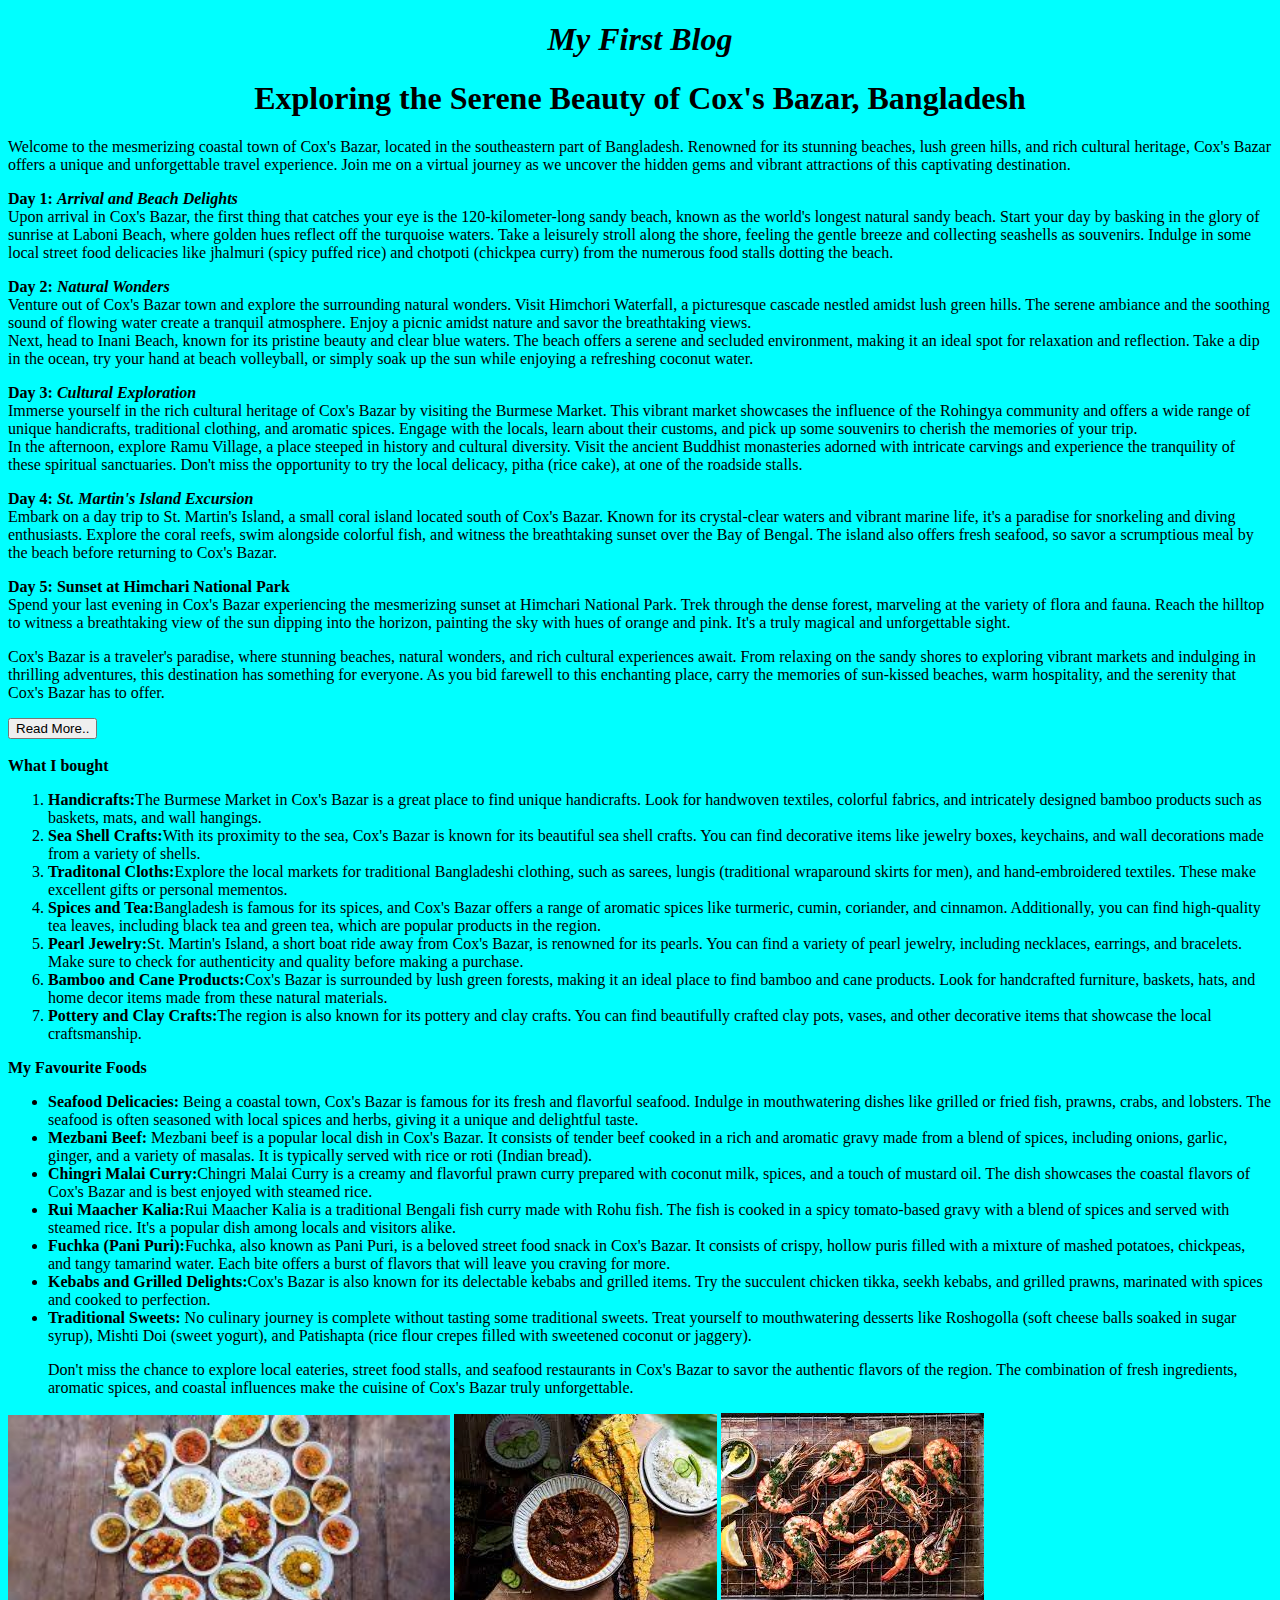
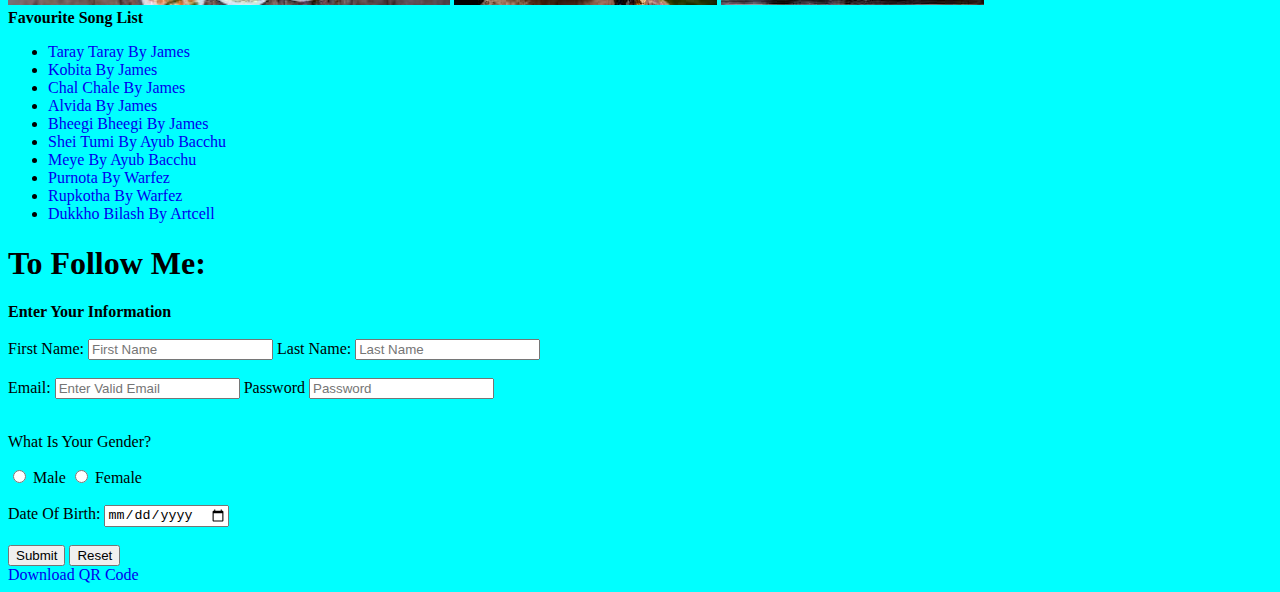
<file: index.html>
<!DOCTYPE html>
<html lang="en">
<head>
    <meta charset="UTF-8">
    <meta name="viewport" content="width=device-width, initial-scale=1.0">
    <link rel="shortcut icon" href="https://static.thenounproject.com/png/3359816-200.png" type="image/x-icon">  <!-- favicon  -->
    <link rel="stylesheet" href="style.css">
    <title>My First Vlog</title>
</head>
<body>
    <h1 style="text-align: center;"> <em>My First</em> <i> Blog </i> </h1>
    <h1 style="text-align: center;"> Exploring the Serene Beauty of Cox's Bazar, Bangladesh </h1>
    
    <div>
        <p>Welcome to the mesmerizing coastal town of Cox's Bazar, located in the southeastern part of Bangladesh. Renowned for its stunning beaches, lush green hills, and rich cultural heritage, Cox's Bazar offers a unique and unforgettable travel experience. Join me on a virtual journey as we uncover the hidden gems and vibrant attractions of this captivating destination.
        </p>
        <p>
            <b>Day 1:</b> <i><b>Arrival and Beach Delights</b></i> 
            <br>
            Upon arrival in Cox's Bazar, the first thing that catches your eye is the 120-kilometer-long sandy beach, known as the world's longest natural sandy beach. Start your day by basking in the glory of sunrise at Laboni Beach, where golden hues reflect off the turquoise waters. Take a leisurely stroll along the shore, feeling the gentle breeze and collecting seashells as souvenirs. Indulge in some local street food delicacies like jhalmuri (spicy puffed rice) and chotpoti (chickpea curry) from the numerous food stalls dotting the beach.
        </p>

        <p>
            <b>Day 2:</b> <b><i>Natural Wonders</i></b>
            <br>
            Venture out of Cox's Bazar town and explore the surrounding natural wonders. Visit Himchori Waterfall, a picturesque cascade nestled amidst lush green hills. The serene ambiance and the soothing sound of flowing water create a tranquil atmosphere. Enjoy a picnic amidst nature and savor the breathtaking views.
            <br>
            Next, head to Inani Beach, known for its pristine beauty and clear blue waters. The beach offers a serene and secluded environment, making it an ideal spot for relaxation and reflection. Take a dip in the ocean, try your hand at beach volleyball, or simply soak up the sun while enjoying a refreshing coconut water.
        </p>

        <p>
            <b>Day 3: </b> <b><i> Cultural Exploration</i></b>
            <br>
            Immerse yourself in the rich cultural heritage of Cox's Bazar by visiting the Burmese Market. This vibrant market showcases the influence of the Rohingya community and offers a wide range of unique handicrafts, traditional clothing, and aromatic spices. Engage with the locals, learn about their customs, and pick up some souvenirs to cherish the memories of your trip.
            <br>
            In the afternoon, explore Ramu Village, a place steeped in history and cultural diversity. Visit the ancient Buddhist monasteries adorned with intricate carvings and experience the tranquility of these spiritual sanctuaries. Don't miss the opportunity to try the local delicacy, pitha (rice cake), at one of the roadside stalls.
        </p>

        <p>
            <b>Day 4:</b> <b><i>St. Martin's Island Excursion</i></b>
            <br>
            Embark on a day trip to St. Martin's Island, a small coral island located south of Cox's Bazar. Known for its crystal-clear waters and vibrant marine life, it's a paradise for snorkeling and diving enthusiasts. Explore the coral reefs, swim alongside colorful fish, and witness the breathtaking sunset over the Bay of Bengal. The island also offers fresh seafood, so savor a scrumptious meal by the beach before returning to Cox's Bazar.
        </p>
        
        <p>
            <b>Day 5:</b> <b><i></i>Sunset at Himchari National Park</b>
            <br>
            Spend your last evening in Cox's Bazar experiencing the mesmerizing sunset at Himchari National Park. Trek through the dense forest, marveling at the variety of flora and fauna. Reach the hilltop to witness a breathtaking view of the sun dipping into the horizon, painting the sky with hues of orange and pink. It's a truly magical and unforgettable sight.
        </p>

        <p>Cox's Bazar is a traveler's paradise, where stunning beaches, natural wonders, and rich cultural experiences await. From relaxing on the sandy shores to exploring vibrant markets and indulging in thrilling adventures, this destination has something for everyone. As you bid farewell to this enchanting place, carry the memories of sun-kissed beaches, warm hospitality, and the serenity that Cox's Bazar has to offer.
        </p>
        

   
        
        <button>Read More..</button>
    </div>
    <br>
    <span> <b>What I bought</b></span>
    <ol>
        <li><b>Handicrafts:</b>The Burmese Market in Cox's Bazar is a great place to find unique handicrafts. Look for handwoven textiles, colorful fabrics, and intricately designed bamboo products such as baskets, mats, and wall hangings. </li>
        <li><b>Sea Shell Crafts:</b>With its proximity to the sea, Cox's Bazar is known for its beautiful sea shell crafts. You can find decorative items like jewelry boxes, keychains, and wall decorations made from a variety of shells.</li>
        <li><b>Traditonal Cloths:</b>Explore the local markets for traditional Bangladeshi clothing, such as sarees, lungis (traditional wraparound skirts for men), and hand-embroidered textiles. These make excellent gifts or personal mementos.</li>
        <li><b>Spices and Tea:</b>Bangladesh is famous for its spices, and Cox's Bazar offers a range of aromatic spices like turmeric, cumin, coriander, and cinnamon. Additionally, you can find high-quality tea leaves, including black tea and green tea, which are popular products in the region.</li>
        <li><b>Pearl Jewelry:</b>St. Martin's Island, a short boat ride away from Cox's Bazar, is renowned for its pearls. You can find a variety of pearl jewelry, including necklaces, earrings, and bracelets. Make sure to check for authenticity and quality before making a purchase.</li>
        <li><b>Bamboo and Cane Products:</b>Cox's Bazar is surrounded by lush green forests, making it an ideal place to find bamboo and cane products. Look for handcrafted furniture, baskets, hats, and home decor items made from these natural materials.</li>
        <li><b>Pottery and Clay Crafts:</b>The region is also known for its pottery and clay crafts. You can find beautifully crafted clay pots, vases, and other decorative items that showcase the local craftsmanship.</li>
    </ol>
    <span><b>My Favourite Foods</b></span>
    <ul>
        <li> <b>Seafood Delicacies:</b> Being a coastal town, Cox's Bazar is famous for its fresh and flavorful seafood. Indulge in mouthwatering dishes like grilled or fried fish, prawns, crabs, and lobsters. The seafood is often seasoned with local spices and herbs, giving it a unique and delightful taste.</li>
        <li> <b>Mezbani Beef:</b> Mezbani beef is a popular local dish in Cox's Bazar. It consists of tender beef cooked in a rich and aromatic gravy made from a blend of spices, including onions, garlic, ginger, and a variety of masalas. It is typically served with rice or roti (Indian bread).</li>
        <li><b>Chingri Malai Curry:</b>Chingri Malai Curry is a creamy and flavorful prawn curry prepared with coconut milk, spices, and a touch of mustard oil. The dish showcases the coastal flavors of Cox's Bazar and is best enjoyed with steamed rice.</li>
        <li><b>Rui Maacher Kalia:</b>Rui Maacher Kalia is a traditional Bengali fish curry made with Rohu fish. The fish is cooked in a spicy tomato-based gravy with a blend of spices and served with steamed rice. It's a popular dish among locals and visitors alike.</li>
        <li><b>Fuchka (Pani Puri):</b>Fuchka, also known as Pani Puri, is a beloved street food snack in Cox's Bazar. It consists of crispy, hollow puris filled with a mixture of mashed potatoes, chickpeas, and tangy tamarind water. Each bite offers a burst of flavors that will leave you craving for more. </li>
        <li><b>Kebabs and Grilled Delights:</b>Cox's Bazar is also known for its delectable kebabs and grilled items. Try the succulent chicken tikka, seekh kebabs, and grilled prawns, marinated with spices and cooked to perfection.</li>
        <li><b>Traditional Sweets:</b> No culinary journey is complete without tasting some traditional sweets. Treat yourself to mouthwatering desserts like Roshogolla (soft cheese balls soaked in sugar syrup), Mishti Doi (sweet yogurt), and Patishapta (rice flour crepes filled with sweetened coconut or jaggery).</li>
        <p>Don't miss the chance to explore local eateries, street food stalls, and seafood restaurants in Cox's Bazar to savor the authentic flavors of the region. The combination of fresh ingredients, aromatic spices, and coastal influences make the cuisine of Cox's Bazar truly unforgettable.</p>
    </ul>
    <img src="image/foods.jpeg" alt="foods" height="190px">
    <img src="image/mezbani.jpeg" alt="mezbani">
    <img src="image/chingri.jpeg" alt="chingri">

    <div>
        <span><b>Favourite Song List</b></span>
        <ul>
            <li><a href="https://youtu.be/wgRJCQNxZ_M" target="_blank" style="text-decoration: none;">Taray Taray By James</a></li>
            <li><a href="https://youtu.be/wnfUpOch510" target="_blank" style="text-decoration: none;">Kobita By James</a></li>
            <li><a href="https://youtu.be/2rBiglpD7pw" target="_blank" style="text-decoration: none;">Chal Chale By James</a></li>
            <li><a href="https://youtu.be/cgZa220VNIA" target="_blank" style="text-decoration: none;">Alvida By James</a></li>
            <li><a href="https://youtu.be/KPQTHLnqORw" target="_blank" style="text-decoration: none;">Bheegi Bheegi By James</a></li>            
            <li><a href="https://youtu.be/SYe-x9ZQF7o" target="_blank" style="text-decoration: none;">Shei Tumi By Ayub Bacchu</a></li>            
            <li><a href="https://youtu.be/E17IF68WoPc" target="_blank" style="text-decoration: none;">Meye By Ayub Bacchu</a></li>            
            <li><a href="https://youtu.be/KmDLj7i06KY" target="_blank" style="text-decoration: none;" > Purnota By Warfez</a></li>            
            <li><a href="https://youtu.be/CLUL2eO9o9w" target="_blank" style="text-decoration: none;" > Rupkotha By Warfez</a></li>            
            <li><a href="https://youtu.be/ECh1rS2ipJw" target="_blank" style="text-decoration: none;" >Dukkho Bilash By Artcell</a></li>
        </ul>
    </div>

    <div>
        <form>
            <h1>To Follow Me:</h1>
            <strong>Enter Your Information</strong>
            <br>
            <br>
            <label for="fname">First Name:</label>
            <input type="text" name="fname" id="fname" placeholder="First Name">
            <label for="lname">Last Name:</label>
            <input type="text" name="lname" id="lname" placeholder="Last Name">
            <br>
            <br>
            <label for="enmail">Email:</label>
            <input type="email" name="email" id="email" placeholder="Enter Valid Email">
            <label for="password">Password</label>
            <input type="password" name="password" id="password" placeholder="Password">
            <br>
            <br>
            <p>What Is Your Gender?</p>
            <input type="radio" id="male" form="male" name="gender">
            <label for="male">Male</label>
            <input type="radio" id="female" form="female" name="gender">
            <label for="female">Female</label>
            <br>
            <br>
            <label for="bdy">Date Of Birth:</label>
            <input type="date" name="bdy" id="bdy">
            <br>
            <br>
            <button type="submit">Submit</button>
            <button type="reset">Reset</button>

           

        
        </form>

        <a href="image/wallpaperflare.com_wallpaper(2).jpg" download="download" style="text-decoration:none;">Download QR Code </a>
    </div>
    <script src="practice.js"></script>

    
</body>
</html>
</file>
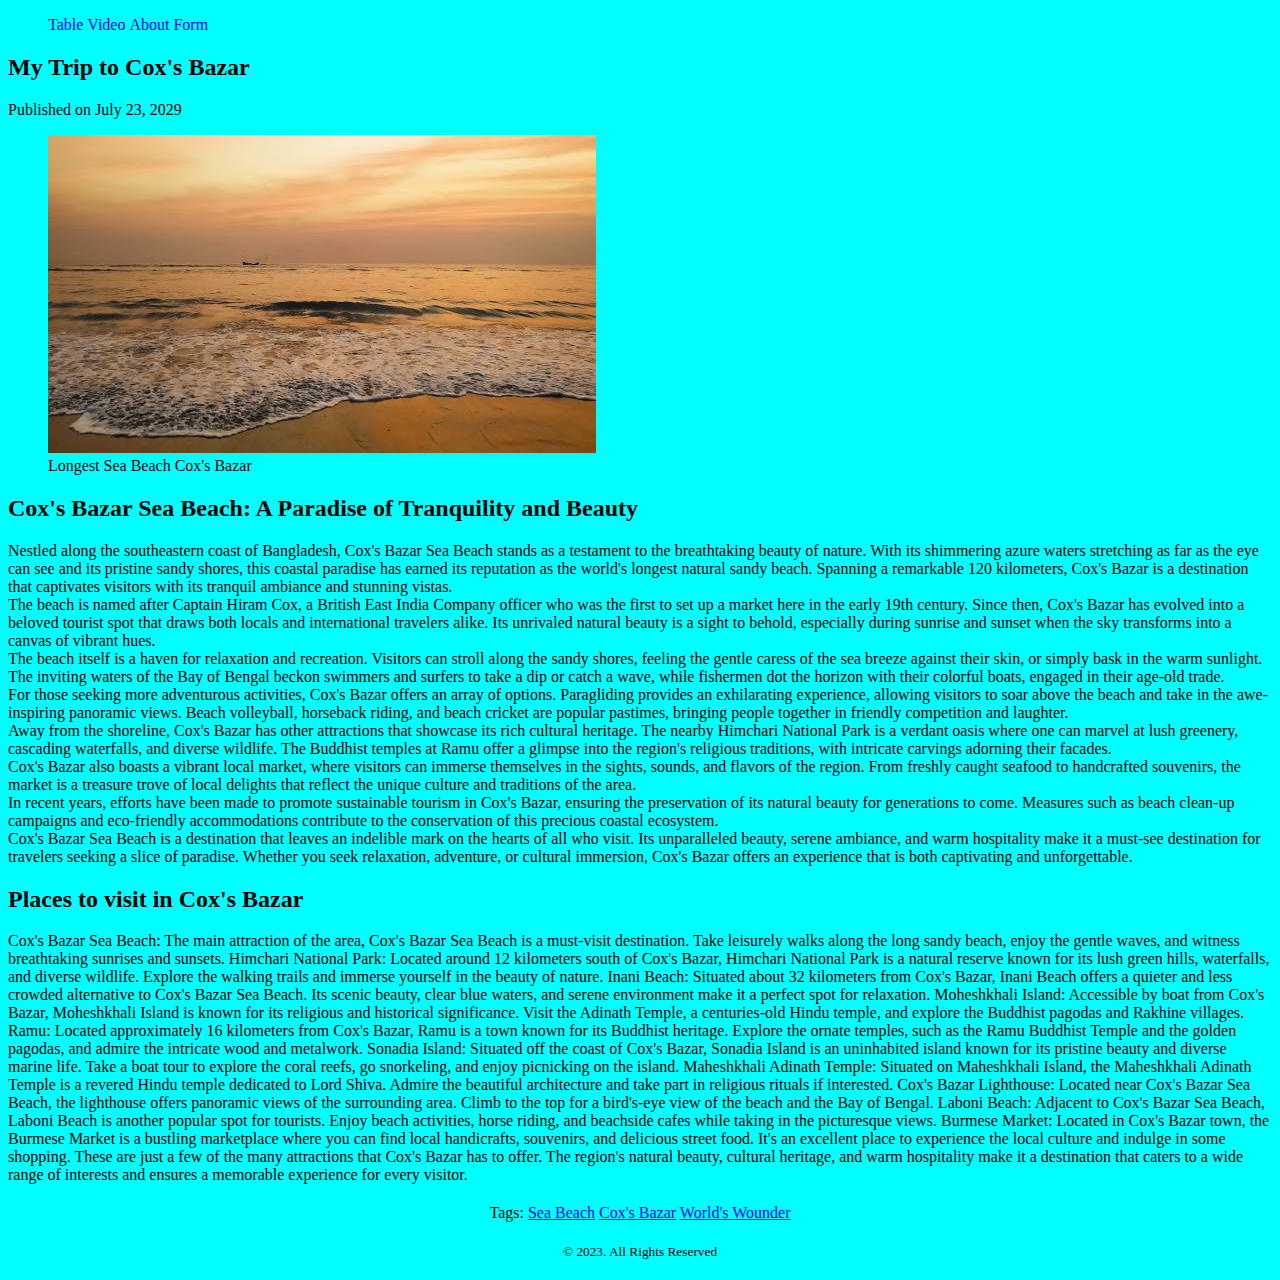
<file: blog.html>
<!DOCTYPE html>
<html lang="en">
<head>
    <meta charset="UTF-8">
    <meta name="viewport" content="width=device-width, initial-scale=1.0">
    <title>My Blogs</title>
    <link rel="stylesheet" href="/styles/blog.css">
</head>
<body>
    <header>
        <nav>
            <ul>
                <li><a target="_blank" href="table.html">Table</a></li>
                <li><a href="video.html">Video</a></li>
                <li><a target="_blank" href="#">About</a></li>
                <li><a href="form.html">Form</a></li>

            </ul>
        </nav>

    </header>
    <main>
        <article>
            <header>
                <h2>My Trip to Cox's Bazar</h2>
                <p>Published on <time datetime="2019-07-23">July 23, 2029</time> </p>
            </header>
            <figure>
                <img src="./image/coxsbazar.jpg" alt="coxs bazar">
                <figcaption>Longest Sea Beach Cox's Bazar</figcaption>
            </figure>
            <section>
                <h2>Cox's Bazar Sea Beach: A Paradise of Tranquility and Beauty</h2>
                <p>Nestled along the southeastern coast of Bangladesh, Cox's Bazar Sea Beach stands as a testament to the breathtaking beauty of nature. With its shimmering azure waters stretching as far as the eye can see and its pristine sandy shores, this coastal paradise has earned its reputation as the world's longest natural sandy beach. Spanning a remarkable 120 kilometers, Cox's Bazar is a destination that captivates visitors with its tranquil ambiance and stunning vistas. <br>

                    The beach is named after Captain Hiram Cox, a British East India Company officer who was the first to set up a market here in the early 19th century. Since then, Cox's Bazar has evolved into a beloved tourist spot that draws both locals and international travelers alike. Its unrivaled natural beauty is a sight to behold, especially during sunrise and sunset when the sky transforms into a canvas of vibrant hues. <br>
                    
                    The beach itself is a haven for relaxation and recreation. Visitors can stroll along the sandy shores, feeling the gentle caress of the sea breeze against their skin, or simply bask in the warm sunlight. The inviting waters of the Bay of Bengal beckon swimmers and surfers to take a dip or catch a wave, while fishermen dot the horizon with their colorful boats, engaged in their age-old trade. <br>
                    
                    For those seeking more adventurous activities, Cox's Bazar offers an array of options. Paragliding provides an exhilarating experience, allowing visitors to soar above the beach and take in the awe-inspiring panoramic views. Beach volleyball, horseback riding, and beach cricket are popular pastimes, bringing people together in friendly competition and laughter. <br>
                    
                    Away from the shoreline, Cox's Bazar has other attractions that showcase its rich cultural heritage. The nearby Himchari National Park is a verdant oasis where one can marvel at lush greenery, cascading waterfalls, and diverse wildlife. The Buddhist temples at Ramu offer a glimpse into the region's religious traditions, with intricate carvings adorning their facades. <br>
                    
                    Cox's Bazar also boasts a vibrant local market, where visitors can immerse themselves in the sights, sounds, and flavors of the region. From freshly caught seafood to handcrafted souvenirs, the market is a treasure trove of local delights that reflect the unique culture and traditions of the area. <br>
                    
                    In recent years, efforts have been made to promote sustainable tourism in Cox's Bazar, ensuring the preservation of its natural beauty for generations to come. Measures such as beach clean-up campaigns and eco-friendly accommodations contribute to the conservation of this precious coastal ecosystem.
                    <br>
                    Cox's Bazar Sea Beach is a destination that leaves an indelible mark on the hearts of all who visit. Its unparalleled beauty, serene ambiance, and warm hospitality make it a must-see destination for travelers seeking a slice of paradise. Whether you seek relaxation, adventure, or cultural immersion, Cox's Bazar offers an experience that is both captivating and unforgettable.</p>
            </section>
            <section>
                <h2>Places to visit in Cox's Bazar</h2>
                <p>
                    Cox's Bazar Sea Beach: The main attraction of the area, Cox's Bazar Sea Beach is a must-visit destination. Take leisurely walks along the long sandy beach, enjoy the gentle waves, and witness breathtaking sunrises and sunsets.

Himchari National Park: Located around 12 kilometers south of Cox's Bazar, Himchari National Park is a natural reserve known for its lush green hills, waterfalls, and diverse wildlife. Explore the walking trails and immerse yourself in the beauty of nature.

Inani Beach: Situated about 32 kilometers from Cox's Bazar, Inani Beach offers a quieter and less crowded alternative to Cox's Bazar Sea Beach. Its scenic beauty, clear blue waters, and serene environment make it a perfect spot for relaxation.

Moheshkhali Island: Accessible by boat from Cox's Bazar, Moheshkhali Island is known for its religious and historical significance. Visit the Adinath Temple, a centuries-old Hindu temple, and explore the Buddhist pagodas and Rakhine villages.

Ramu: Located approximately 16 kilometers from Cox's Bazar, Ramu is a town known for its Buddhist heritage. Explore the ornate temples, such as the Ramu Buddhist Temple and the golden pagodas, and admire the intricate wood and metalwork.

Sonadia Island: Situated off the coast of Cox's Bazar, Sonadia Island is an uninhabited island known for its pristine beauty and diverse marine life. Take a boat tour to explore the coral reefs, go snorkeling, and enjoy picnicking on the island.

Maheshkhali Adinath Temple: Situated on Maheshkhali Island, the Maheshkhali Adinath Temple is a revered Hindu temple dedicated to Lord Shiva. Admire the beautiful architecture and take part in religious rituals if interested.

Cox's Bazar Lighthouse: Located near Cox's Bazar Sea Beach, the lighthouse offers panoramic views of the surrounding area. Climb to the top for a bird's-eye view of the beach and the Bay of Bengal.

Laboni Beach: Adjacent to Cox's Bazar Sea Beach, Laboni Beach is another popular spot for tourists. Enjoy beach activities, horse riding, and beachside cafes while taking in the picturesque views.

Burmese Market: Located in Cox's Bazar town, the Burmese Market is a bustling marketplace where you can find local handicrafts, souvenirs, and delicious street food. It's an excellent place to experience the local culture and indulge in some shopping.

These are just a few of the many attractions that Cox's Bazar has to offer. The region's natural beauty, cultural heritage, and warm hospitality make it a destination that caters to a wide range of interests and ensures a memorable experience for every visitor.
                </p>
            </section>
            <footer><p>Tags: 
                <a href="#">Sea Beach</a>
                <a href="#">Cox's Bazar</a>
                <a href="#">World's Wounder</a>
            </p></footer>
        </article>

    </main>
    <footer>
        <small> &copy; 2023. All Rights Reserved</small>
    </footer>
</body>
</html>
</file>
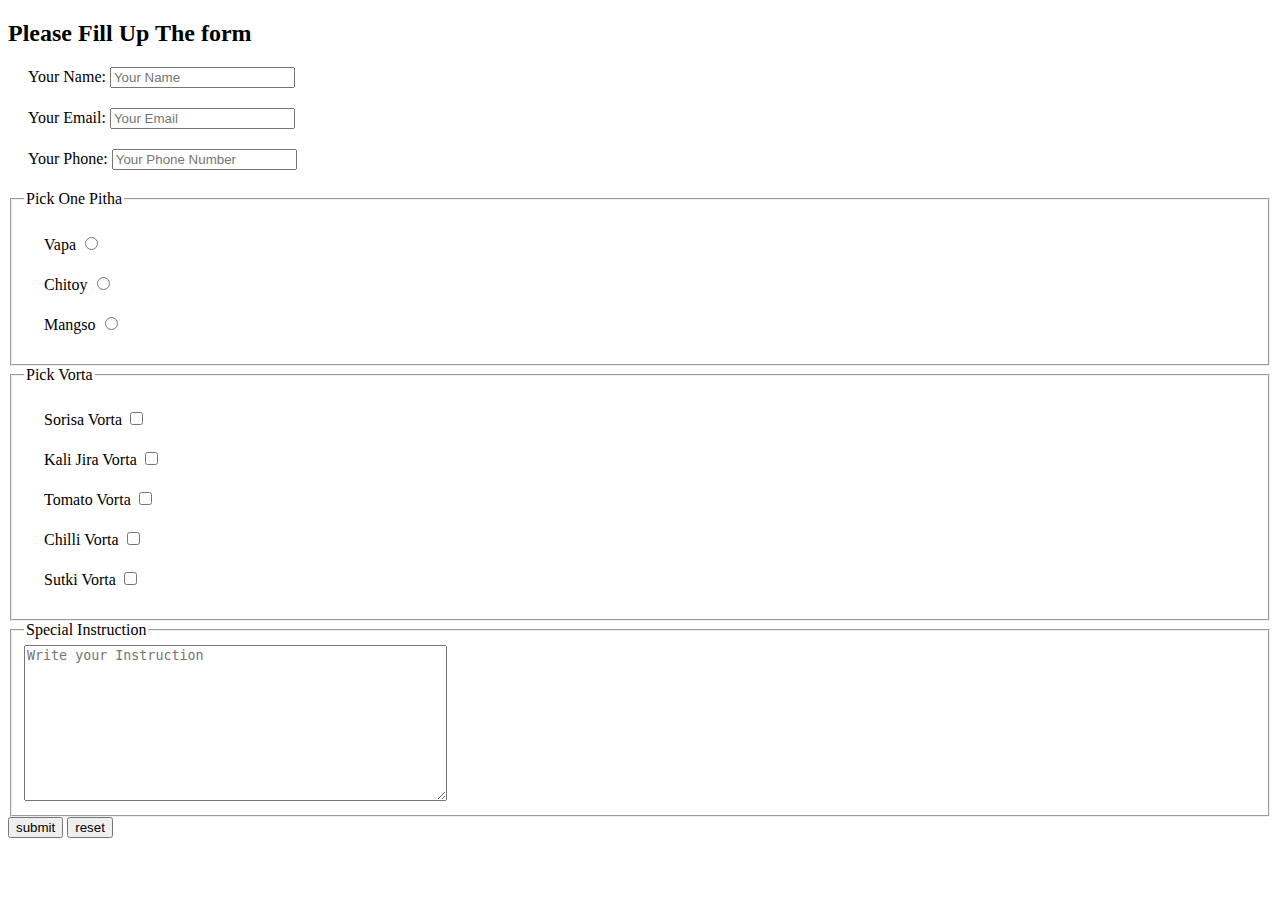
<file: form.html>
<!DOCTYPE html>
<html lang="en">
<head>
    <meta charset="UTF-8">
    <meta name="viewport" content="width=device-width, initial-scale=1.0">
    <title>Form</title>
    <link rel="stylesheet" href="styles/form.css">
</head>
<body>
    <header>

    </header>

    <main>
        <section>
            <h2>Please Fill Up The form</h2>
            <form >
                <label for="name"> Your Name: 
                    <input type="text" name=" id="name" placeholder="Your Name">
                </label>
                <label for="email"> Your Email:
                    <input type="email" name="" id="email" placeholder="Your Email">
                </label>
                <label for="phone">Your Phone:
                    <input type="text" id="phone" name="" placeholder="Your Phone Number">
                </label>
                <fieldset><Legend>Pick One Pitha</Legend>
                <label for="vapa">Vapa
                    <input type="radio" name="pitha" id="vapa">
                </label>
                <label for="Chitoy">Chitoy
                    <input type="radio" name="pitha" id="Chitoy">
                </label>
                <label for="mangso">Mangso
                    <input type="radio" name="pitha" id="mangso">
                </label>
                </fieldset>
                <fieldset>
                    <legend>Pick Vorta</legend>
                    <label for="sorisa">Sorisa Vorta
                        <input type="checkbox" name="" id="sorrisa">
                    </label>

                  
                    <label for="kalijira">Kali Jira Vorta
                        <input type="checkbox" name="" id="kalijira">
                    </label>

                    <label for="tomato">Tomato Vorta
                        <input type="checkbox" name="" id="tomato">
                    </label>

                    <label for="chilli">Chilli Vorta
                        <input type="checkbox" name="" id="Chilli">
                    </label>

                    <label for="sutki">Sutki Vorta
                        <input type="checkbox" name="" id="Sutki">
                    </label>
                </fieldset>

                <fieldset>
                    <legend>Special Instruction</legend>
                    <textarea name="" id="" cols="50" rows="10" placeholder="Write your Instruction"></textarea>
                </fieldset>

                <input type="submit" value="submit">
                <input type="reset" name="reset" id="reset" value="reset">
            </form>
        </section>
    </main>
    
    <footer>

    </footer>
    
</body>
</html>
</file>
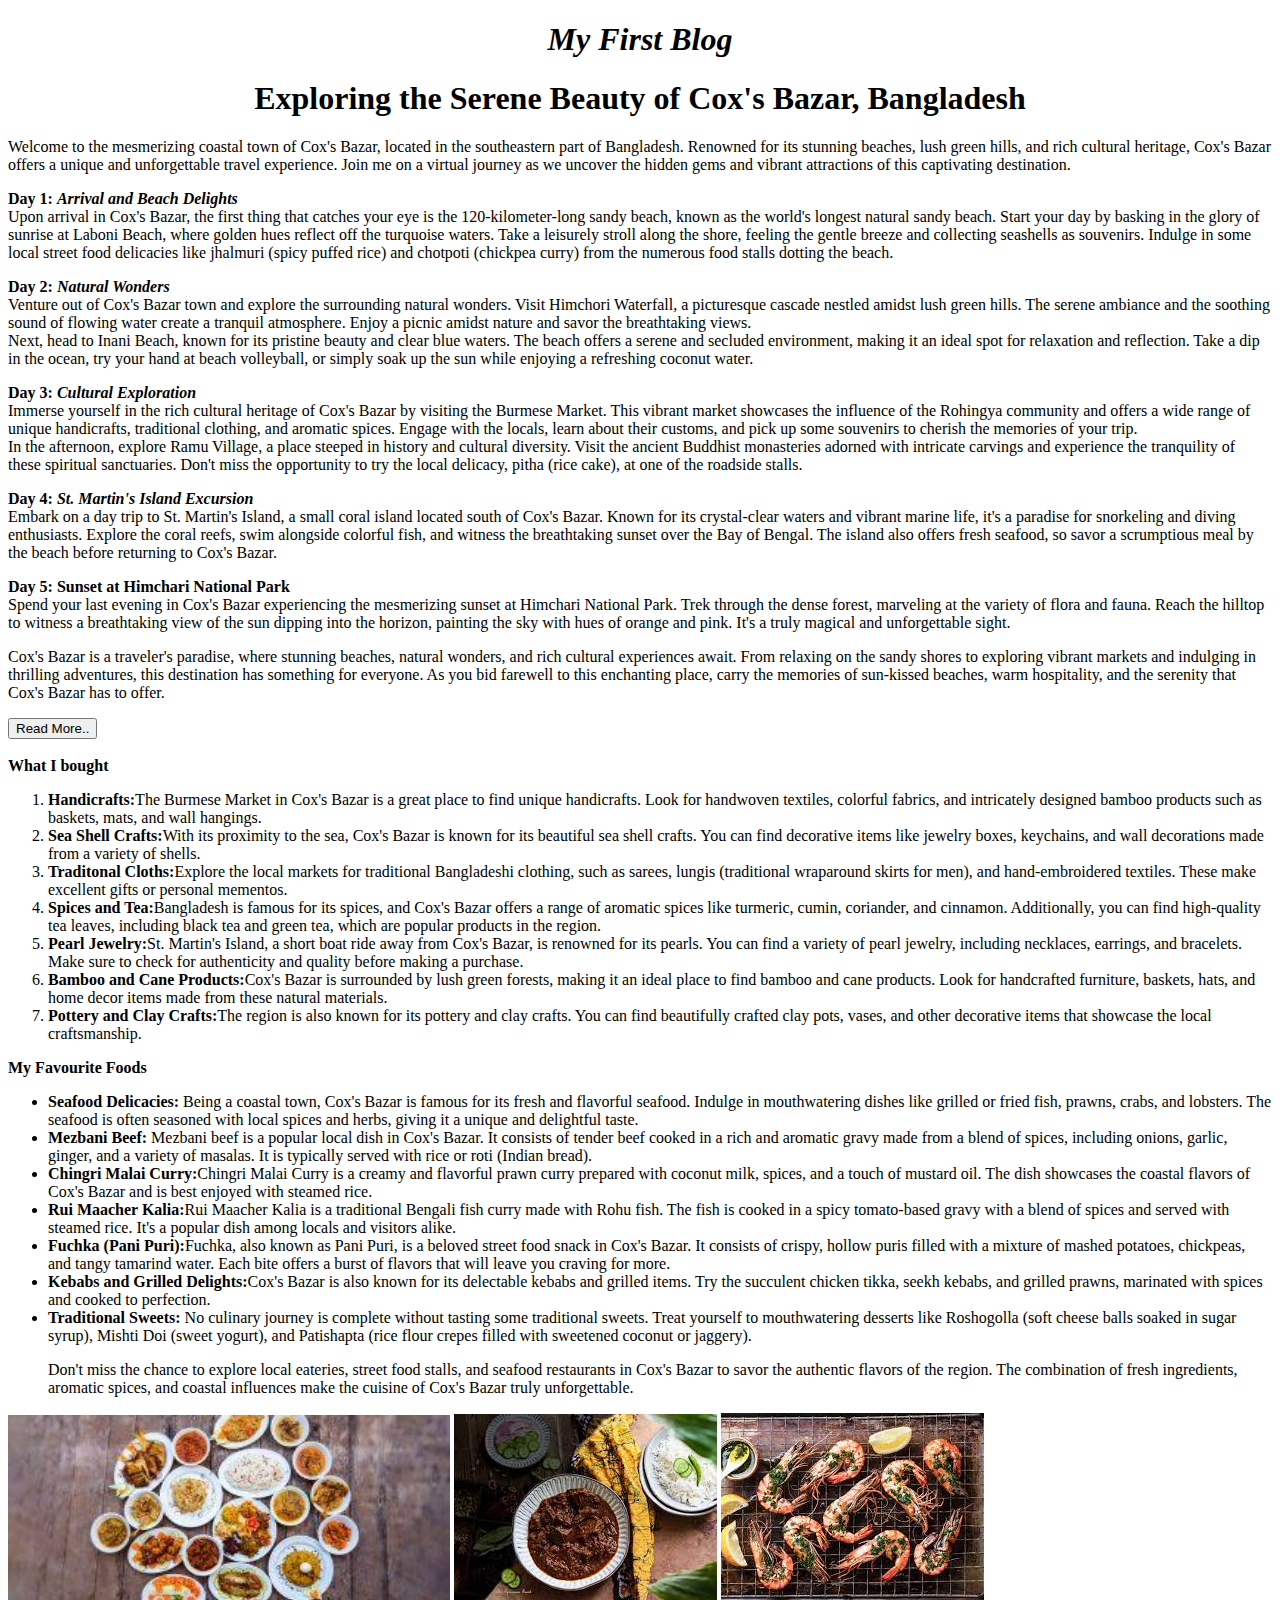
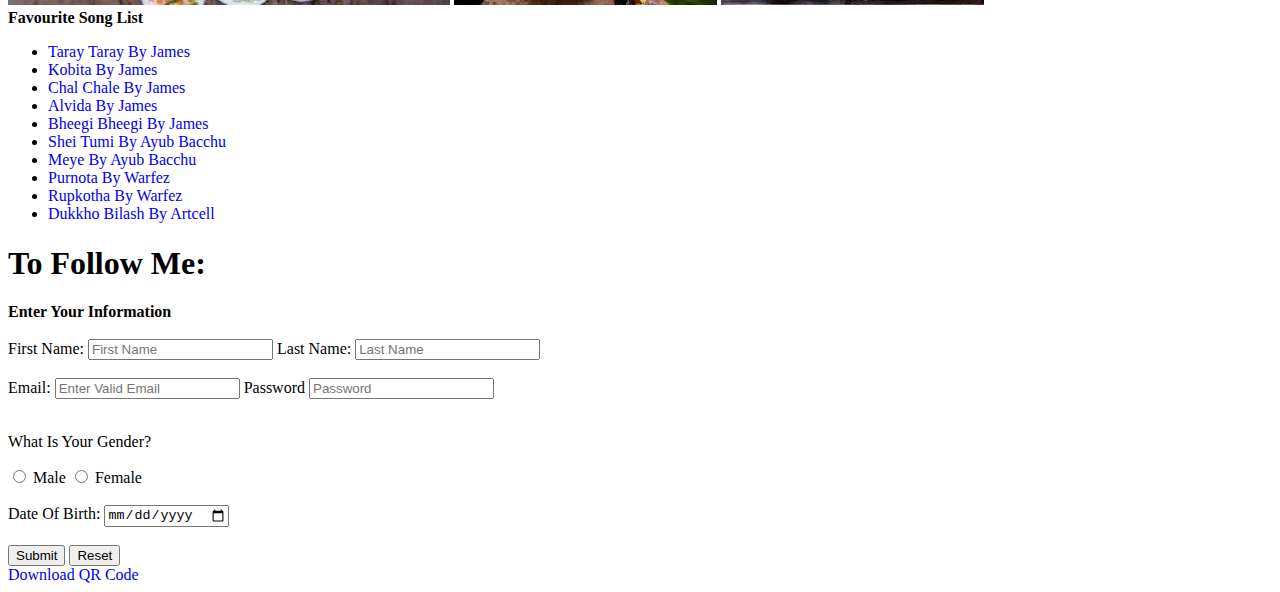
<file: practice1.html>
<!DOCTYPE html>
<html lang="en">
<head>
    <meta charset="UTF-8">
    <meta name="viewport" content="width=device-width, initial-scale=1.0">
    <link rel="shortcut icon" href="https://static.thenounproject.com/png/3359816-200.png" type="image/x-icon">  <!-- favicon  -->
    <title>My First Vlog</title>
</head>
<body>
    <h1 style="text-align: center;"> <em>My First</em> <i> Blog </i> </h1>
    <h1 style="text-align: center;"> Exploring the Serene Beauty of Cox's Bazar, Bangladesh </h1>
    
    <div>
        <p>Welcome to the mesmerizing coastal town of Cox's Bazar, located in the southeastern part of Bangladesh. Renowned for its stunning beaches, lush green hills, and rich cultural heritage, Cox's Bazar offers a unique and unforgettable travel experience. Join me on a virtual journey as we uncover the hidden gems and vibrant attractions of this captivating destination.
        </p>
        <p>
            <b>Day 1:</b> <i><b>Arrival and Beach Delights</b></i> 
            <br>
            Upon arrival in Cox's Bazar, the first thing that catches your eye is the 120-kilometer-long sandy beach, known as the world's longest natural sandy beach. Start your day by basking in the glory of sunrise at Laboni Beach, where golden hues reflect off the turquoise waters. Take a leisurely stroll along the shore, feeling the gentle breeze and collecting seashells as souvenirs. Indulge in some local street food delicacies like jhalmuri (spicy puffed rice) and chotpoti (chickpea curry) from the numerous food stalls dotting the beach.
        </p>

        <p>
            <b>Day 2:</b> <b><i>Natural Wonders</i></b>
            <br>
            Venture out of Cox's Bazar town and explore the surrounding natural wonders. Visit Himchori Waterfall, a picturesque cascade nestled amidst lush green hills. The serene ambiance and the soothing sound of flowing water create a tranquil atmosphere. Enjoy a picnic amidst nature and savor the breathtaking views.
            <br>
            Next, head to Inani Beach, known for its pristine beauty and clear blue waters. The beach offers a serene and secluded environment, making it an ideal spot for relaxation and reflection. Take a dip in the ocean, try your hand at beach volleyball, or simply soak up the sun while enjoying a refreshing coconut water.
        </p>

        <p>
            <b>Day 3: </b> <b><i> Cultural Exploration</i></b>
            <br>
            Immerse yourself in the rich cultural heritage of Cox's Bazar by visiting the Burmese Market. This vibrant market showcases the influence of the Rohingya community and offers a wide range of unique handicrafts, traditional clothing, and aromatic spices. Engage with the locals, learn about their customs, and pick up some souvenirs to cherish the memories of your trip.
            <br>
            In the afternoon, explore Ramu Village, a place steeped in history and cultural diversity. Visit the ancient Buddhist monasteries adorned with intricate carvings and experience the tranquility of these spiritual sanctuaries. Don't miss the opportunity to try the local delicacy, pitha (rice cake), at one of the roadside stalls.
        </p>

        <p>
            <b>Day 4:</b> <b><i>St. Martin's Island Excursion</i></b>
            <br>
            Embark on a day trip to St. Martin's Island, a small coral island located south of Cox's Bazar. Known for its crystal-clear waters and vibrant marine life, it's a paradise for snorkeling and diving enthusiasts. Explore the coral reefs, swim alongside colorful fish, and witness the breathtaking sunset over the Bay of Bengal. The island also offers fresh seafood, so savor a scrumptious meal by the beach before returning to Cox's Bazar.
        </p>
        
        <p>
            <b>Day 5:</b> <b><i></i>Sunset at Himchari National Park</b>
            <br>
            Spend your last evening in Cox's Bazar experiencing the mesmerizing sunset at Himchari National Park. Trek through the dense forest, marveling at the variety of flora and fauna. Reach the hilltop to witness a breathtaking view of the sun dipping into the horizon, painting the sky with hues of orange and pink. It's a truly magical and unforgettable sight.
        </p>

        <p>Cox's Bazar is a traveler's paradise, where stunning beaches, natural wonders, and rich cultural experiences await. From relaxing on the sandy shores to exploring vibrant markets and indulging in thrilling adventures, this destination has something for everyone. As you bid farewell to this enchanting place, carry the memories of sun-kissed beaches, warm hospitality, and the serenity that Cox's Bazar has to offer.
        </p>
        

   
        
        <button>Read More..</button>
    </div>
    <br>
    <span> <b>What I bought</b></span>
    <ol>
        <li><b>Handicrafts:</b>The Burmese Market in Cox's Bazar is a great place to find unique handicrafts. Look for handwoven textiles, colorful fabrics, and intricately designed bamboo products such as baskets, mats, and wall hangings. </li>
        <li><b>Sea Shell Crafts:</b>With its proximity to the sea, Cox's Bazar is known for its beautiful sea shell crafts. You can find decorative items like jewelry boxes, keychains, and wall decorations made from a variety of shells.</li>
        <li><b>Traditonal Cloths:</b>Explore the local markets for traditional Bangladeshi clothing, such as sarees, lungis (traditional wraparound skirts for men), and hand-embroidered textiles. These make excellent gifts or personal mementos.</li>
        <li><b>Spices and Tea:</b>Bangladesh is famous for its spices, and Cox's Bazar offers a range of aromatic spices like turmeric, cumin, coriander, and cinnamon. Additionally, you can find high-quality tea leaves, including black tea and green tea, which are popular products in the region.</li>
        <li><b>Pearl Jewelry:</b>St. Martin's Island, a short boat ride away from Cox's Bazar, is renowned for its pearls. You can find a variety of pearl jewelry, including necklaces, earrings, and bracelets. Make sure to check for authenticity and quality before making a purchase.</li>
        <li><b>Bamboo and Cane Products:</b>Cox's Bazar is surrounded by lush green forests, making it an ideal place to find bamboo and cane products. Look for handcrafted furniture, baskets, hats, and home decor items made from these natural materials.</li>
        <li><b>Pottery and Clay Crafts:</b>The region is also known for its pottery and clay crafts. You can find beautifully crafted clay pots, vases, and other decorative items that showcase the local craftsmanship.</li>
    </ol>
    <span><b>My Favourite Foods</b></span>
    <ul>
        <li> <b>Seafood Delicacies:</b> Being a coastal town, Cox's Bazar is famous for its fresh and flavorful seafood. Indulge in mouthwatering dishes like grilled or fried fish, prawns, crabs, and lobsters. The seafood is often seasoned with local spices and herbs, giving it a unique and delightful taste.</li>
        <li> <b>Mezbani Beef:</b> Mezbani beef is a popular local dish in Cox's Bazar. It consists of tender beef cooked in a rich and aromatic gravy made from a blend of spices, including onions, garlic, ginger, and a variety of masalas. It is typically served with rice or roti (Indian bread).</li>
        <li><b>Chingri Malai Curry:</b>Chingri Malai Curry is a creamy and flavorful prawn curry prepared with coconut milk, spices, and a touch of mustard oil. The dish showcases the coastal flavors of Cox's Bazar and is best enjoyed with steamed rice.</li>
        <li><b>Rui Maacher Kalia:</b>Rui Maacher Kalia is a traditional Bengali fish curry made with Rohu fish. The fish is cooked in a spicy tomato-based gravy with a blend of spices and served with steamed rice. It's a popular dish among locals and visitors alike.</li>
        <li><b>Fuchka (Pani Puri):</b>Fuchka, also known as Pani Puri, is a beloved street food snack in Cox's Bazar. It consists of crispy, hollow puris filled with a mixture of mashed potatoes, chickpeas, and tangy tamarind water. Each bite offers a burst of flavors that will leave you craving for more. </li>
        <li><b>Kebabs and Grilled Delights:</b>Cox's Bazar is also known for its delectable kebabs and grilled items. Try the succulent chicken tikka, seekh kebabs, and grilled prawns, marinated with spices and cooked to perfection.</li>
        <li><b>Traditional Sweets:</b> No culinary journey is complete without tasting some traditional sweets. Treat yourself to mouthwatering desserts like Roshogolla (soft cheese balls soaked in sugar syrup), Mishti Doi (sweet yogurt), and Patishapta (rice flour crepes filled with sweetened coconut or jaggery).</li>
        <p>Don't miss the chance to explore local eateries, street food stalls, and seafood restaurants in Cox's Bazar to savor the authentic flavors of the region. The combination of fresh ingredients, aromatic spices, and coastal influences make the cuisine of Cox's Bazar truly unforgettable.</p>
    </ul>
    <img src="image/foods.jpeg" alt="foods" height="190px">
    <img src="image/mezbani.jpeg" alt="mezbani">
    <img src="image/chingri.jpeg" alt="chingri">

    <div>
        <span><b>Favourite Song List</b></span>
        <ul>
            <li><a href="https://youtu.be/wgRJCQNxZ_M" target="_blank" style="text-decoration: none;">Taray Taray By James</a></li>
            <li><a href="https://youtu.be/wnfUpOch510" target="_blank" style="text-decoration: none;">Kobita By James</a></li>
            <li><a href="https://youtu.be/2rBiglpD7pw" target="_blank" style="text-decoration: none;">Chal Chale By James</a></li>
            <li><a href="https://youtu.be/cgZa220VNIA" target="_blank" style="text-decoration: none;">Alvida By James</a></li>
            <li><a href="https://youtu.be/KPQTHLnqORw" target="_blank" style="text-decoration: none;">Bheegi Bheegi By James</a></li>            
            <li><a href="https://youtu.be/SYe-x9ZQF7o" target="_blank" style="text-decoration: none;">Shei Tumi By Ayub Bacchu</a></li>            
            <li><a href="https://youtu.be/E17IF68WoPc" target="_blank" style="text-decoration: none;">Meye By Ayub Bacchu</a></li>            
            <li><a href="https://youtu.be/KmDLj7i06KY" target="_blank" style="text-decoration: none;" > Purnota By Warfez</a></li>            
            <li><a href="https://youtu.be/CLUL2eO9o9w" target="_blank" style="text-decoration: none;" > Rupkotha By Warfez</a></li>            
            <li><a href="https://youtu.be/ECh1rS2ipJw" target="_blank" style="text-decoration: none;" >Dukkho Bilash By Artcell</a></li>
        </ul>
    </div>

    <div>
        <form>
            <h1>To Follow Me:</h1>
            <strong>Enter Your Information</strong>
            <br>
            <br>
            <label for="fname">First Name:</label>
            <input type="text" name="fname" id="fname" placeholder="First Name">
            <label for="lname">Last Name:</label>
            <input type="text" name="lname" id="lname" placeholder="Last Name">
            <br>
            <br>
            <label for="enmail">Email:</label>
            <input type="email" name="email" id="email" placeholder="Enter Valid Email">
            <label for="password">Password</label>
            <input type="password" name="password" id="password" placeholder="Password">
            <br>
            <br>
            <p>What Is Your Gender?</p>
            <input type="radio" id="male" form="male" name="gender">
            <label for="male">Male</label>
            <input type="radio" id="female" form="female" name="gender">
            <label for="female">Female</label>
            <br>
            <br>
            <label for="bdy">Date Of Birth:</label>
            <input type="date" name="bdy" id="bdy">
            <br>
            <br>
            <button type="submit">Submit</button>
            <button type="reset">Reset</button>

           

        
        </form>

        <a href="image/wallpaperflare.com_wallpaper(2).jpg" download="download" style="text-decoration:none;">Download QR Code </a>
    </div>

    
</body>
</html>
</file>
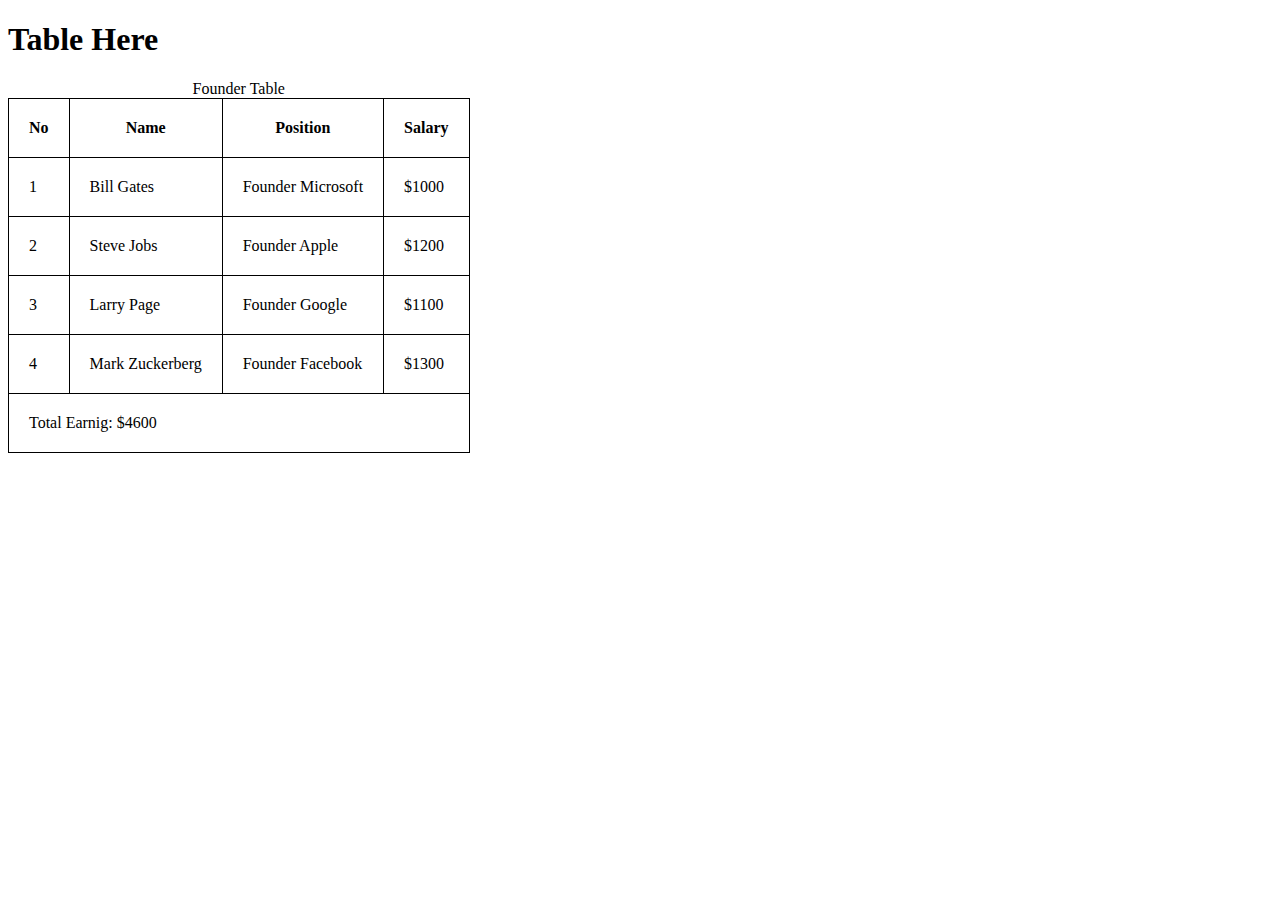
<file: table.html>
<!DOCTYPE html>
<html lang="en">
<head>
    <meta charset="UTF-8">
    <meta name="viewport" content="width=device-width, initial-scale=1.0">
    <title>Tables</title>
    <style>
        table{
            border-collapse: collapse;
        }
        td{
            border: 1px solid black;
            padding: 20px;
        }
        th{
            border: 1px solid black;
            padding: 20px;
        }
    </style>
</head>
<body>
    <header>

    </header>
    <main>
        <h1>Table Here</h1>
        <Table>
            <caption>Founder Table</caption>
            <thead>
                <tr>
                        <th>No</th>
                        <th>Name</th>
                        <th>Position</th>
                        <th>Salary</th>

                </tr>

            </thead>
            <tbody>
                <tr>
                    <td>1</td>
                    <td>Bill Gates</td>
                    <td>Founder Microsoft</td>
                    <td>$1000</td>
                </tr>
                <tr>
                    <td>2</td>
                    <td>Steve Jobs</td>
                    <td>Founder Apple</td>
                    <td>$1200</td>
                </tr>
                <tr>
                    <td>3</td>
                    <td>Larry Page</td>
                    <td>Founder Google</td>
                    <td>$1100</td>
                </tr>
                <tr>
                    <td>4</td>
                    <td>Mark Zuckerberg</td>
                    <td>Founder Facebook</td>
                    <td>$1300</td>
                </tr>




            </tbody>
            <tfoot>
                <tr>
                    <td colspan="4" >Total Earnig: $4600</td></tr>
            </tfoot>
        </Table>

    </main>
    <footer>

    </footer>
    
</body>
</html>
</file>
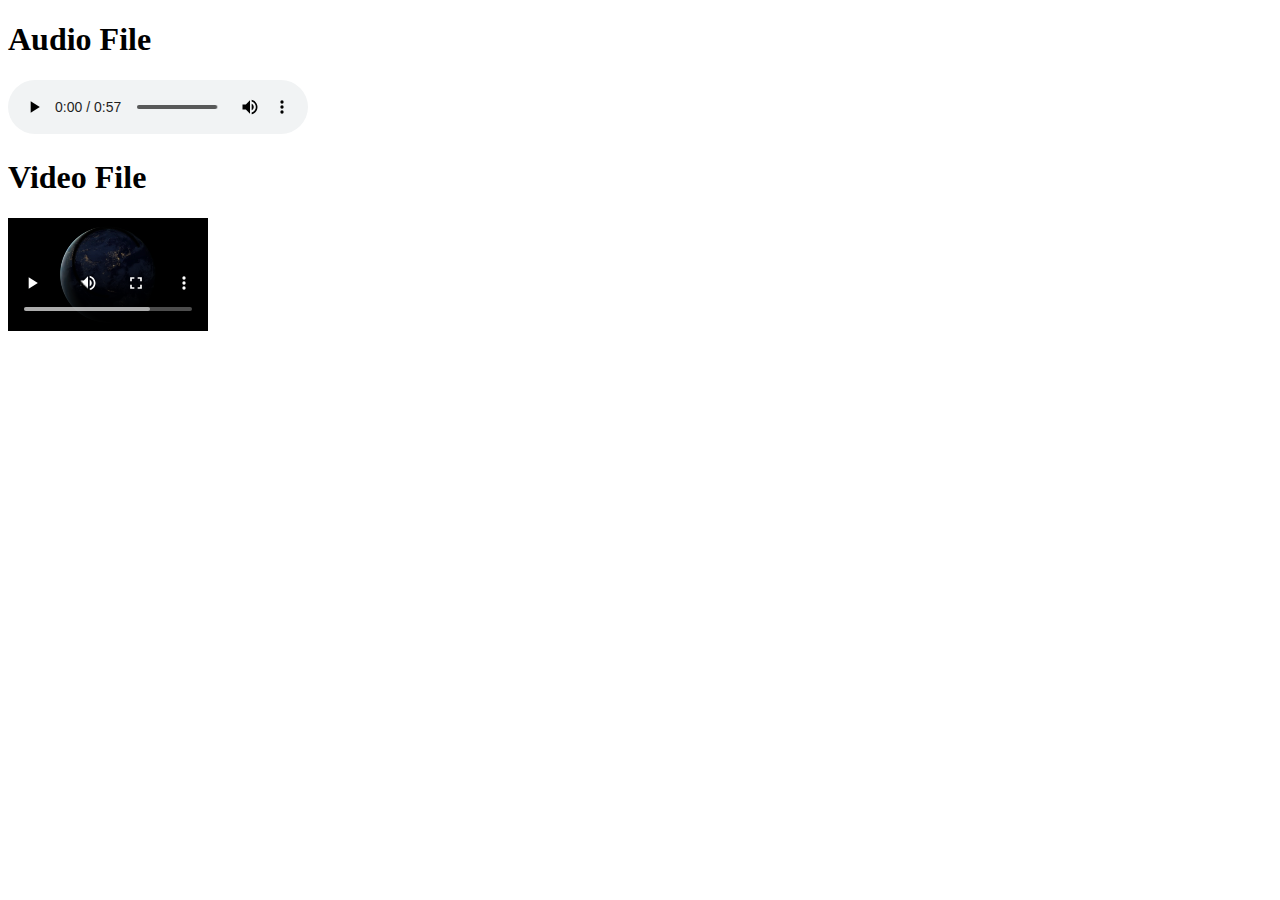
<file: video.html>
<!DOCTYPE html>
<html lang="en">
<head>
    <meta charset="UTF-8">
    <meta name="viewport" content="width=device-width, initial-scale=1.0">
    <title>Video</title>
</head>
<body>
    <h1>Audio File</h1>
    <audio controls src="/assests/audio/audio.mp3"></audio>

    <h1>Video File</h1>
    
    <video controls width="200px">
        <source src="/assests/video/video.mp4">
    </video>
    <br>
    <iframe width="560" height="315" src="https://www.youtube.com/embed/jNQXAC9IVRw" title="YouTube video player" frameborder="0" allow="accelerometer; autoplay; clipboard-write; encrypted-media; gyroscope; picture-in-picture; web-share" allowfullscreen ></iframe>
</body>
</html>
</file>
<file: style.css>
body{
    background-color: aqua;
}
</file>
<file: styles/blog.css>
body{
    background-color: aqua;
}

nav > ul > li{
    display: inline;
  
}

nav > ul > li > a{
    text-decoration: none;
}

footer{
    margin: 20px;
    text-align: center;
}
</file>
<file: styles/form.css>
label{
    display: block;
    margin: 20px;
}
</file>
